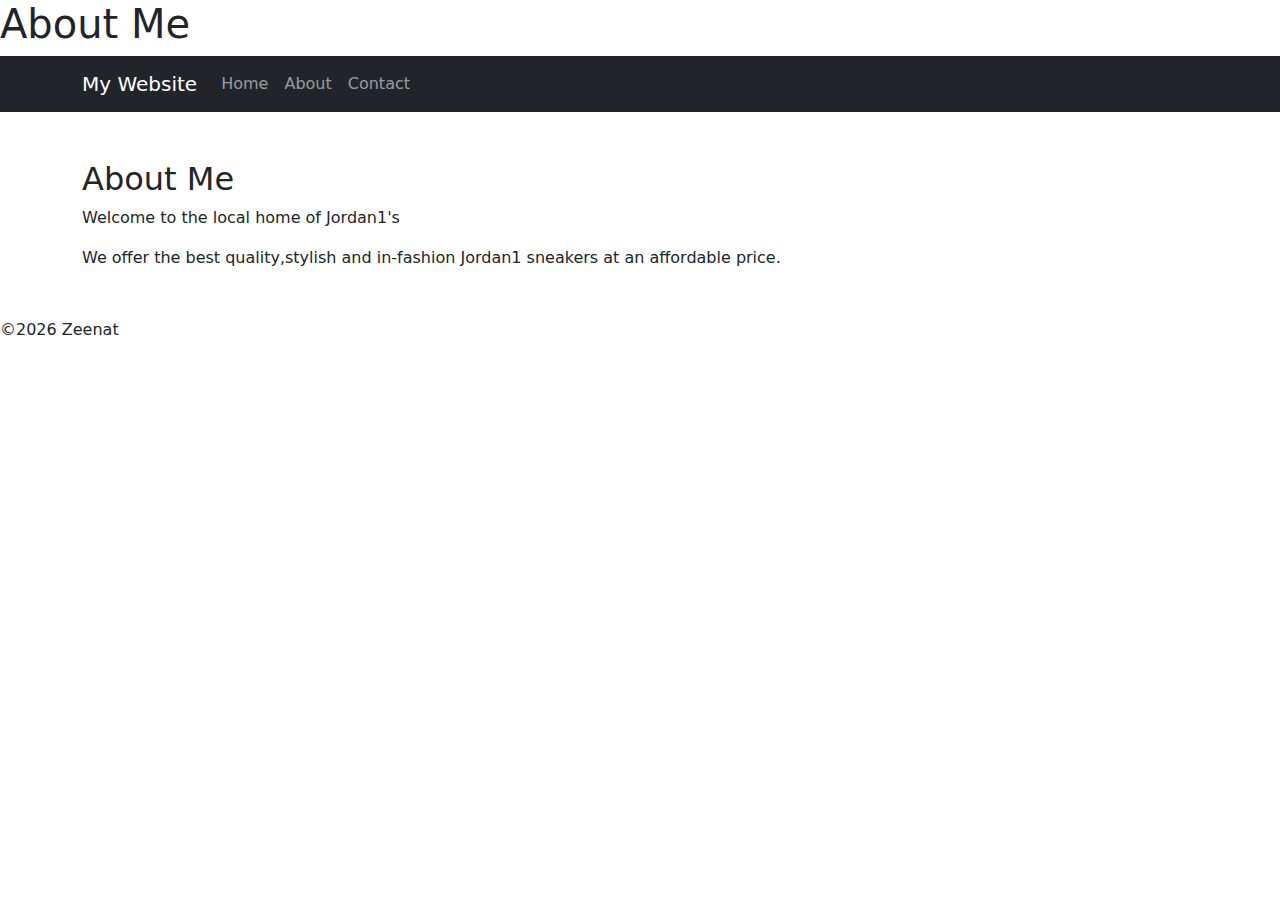
<file: about.html>
<!DOCTYPE html>
<html lang="en">
  <head>
    <meta charset="UTF-8">
    <meta name="viewport"content="width=device-width,initial-scale=1.0">
    <title>About Me</title>
     <!--Bootstrap CSS-->
  <link href="https://cdn.jsdelivr.net/npm/bootstrap@5.3.0/dist/css/bootstrap.min.css" rel="stylesheet">
  <!--Custom CSS-->
    <link rel="stylesheet" href="styles.css">
  </head>
  <body>
    <header>
       <h1>About Me</h1>
      
      <nav class="navbar navbar-expand-lg navbar-dark bg-dark">
      <div class="container">
        <a class="navbar-brand" href="index.html">My Website</a>
        <button class="navbar-toggler" type="button" data-bs-toggle"collapse" data-bs-target="#navbarNav">
          <span class="navbar-toggler-icon"></span>
        </button>
        <div class="collapse navbar-collapse" id="navbarNav">
          <ul class="navbar-nav">
            <li class="nav-item">
              <a class="nav-link" href="index.html">Home</a>
            </li>
            <li class="nav-item">
              <a class="nav-link" href="about.html">About</a>
            </li>
            <li class="nav-item">
              <a class="nav-link" href="contact.html">Contact</a>
            </li>
          </ul>
        </div>
      </div>
    </nav>
        </header>
          <main class="container my-5">
            <h2>About Me</h2>
            <p>Welcome to the local home of Jordan1's</p>
            <P>We offer the best quality,stylish and in-fashion Jordan1 sneakers at an affordable price.</P>
          </main>
          <footer>
           <p>&copy;2026 Zeenat</p>
          </footer>
    <!--Bootstrap JS and dependencies-->
  <script src="https://cdn.jsdelivr.net/npm/@popperjs/core@2.11.6/dist/umd/popper.min.js">
  </script>
  <script src="https://cdn.jsdelivr.net/npm/bootstrap@5.3.0/dist/js/bootstrap.min.js">
  </script>  
        </body>
        </html>
</file>
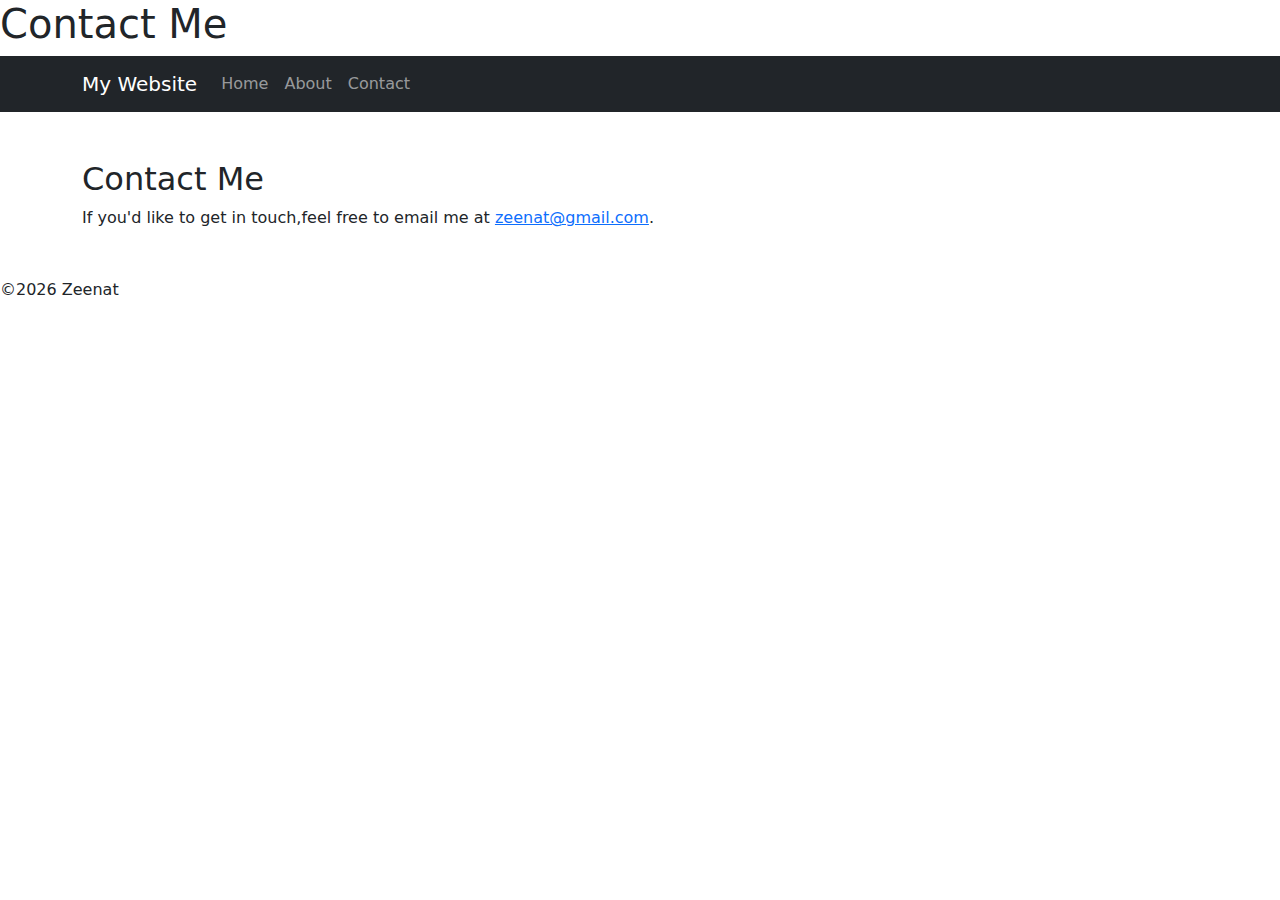
<file: contact.html>
<!DOCTYPE html>
<html lang="en">
  <head>
    <meta charset="UTF-8">
    <meta name="viewport"content="width=device-width,initial-scale=1.0">
    <title>Contact Me</title>
     <!--Bootstrap CSS-->
  <link href="https://cdn.jsdelivr.net/npm/bootstrap@5.3.0/dist/css/bootstrap.min.css" rel="stylesheet">
  <!--Custom CSS-->
    <link rel="stylesheet" href="styles.css">
  </head>
  <body>
    <header>
       <h1>Contact Me</h1>
     
      <nav class="navbar navbar-expand-lg navbar-dark bg-dark">
      <div class="container">
        <a class="navbar-brand" href="index.html">My Website</a>
        <button class="navbar-toggler" type="button" data-bs-toggle"collapse" data-bs-target="#navbarNav">
          <span class="navbar-toggler-icon"></span>
        </button>
        <div class="collapse navbar-collapse" id="navbarNav">
          <ul class="navbar-nav">
            <li class="nav-item">
              <a class="nav-link" href="index.html">Home</a>
            </li>
            <li class="nav-item">
              <a class="nav-link" href="about.html">About</a>
            </li>
            <li class="nav-item">
              <a class="nav-link" href="contact.html">Contact</a>
            </li>
          </ul>
        </div>
      </div>
    </nav>
        </header>
          <main class="container my-5">
            <h2>Contact Me</h2>
            <p>If you'd like to get in touch,feel free to email me at <a href="mailto:zeenat@gmail.com"</a>zeenat@gmail.com</a>.</p>
          </main>
          <footer>
           <p>&copy;2026 Zeenat</p>
          </footer>
    <!--Bootstrap JS and dependencies-->
  <script src="https://cdn.jsdelivr.net/npm/@popperjs/core@2.11.6/dist/umd/popper.min.js">
  </script>
  <script src="https://cdn.jsdelivr.net/npm/bootstrap@5.3.0/dist/js/bootstrap.min.js">
  </script>  
        </body>
        </html>
</file>
<file: styles.css>

</file>
